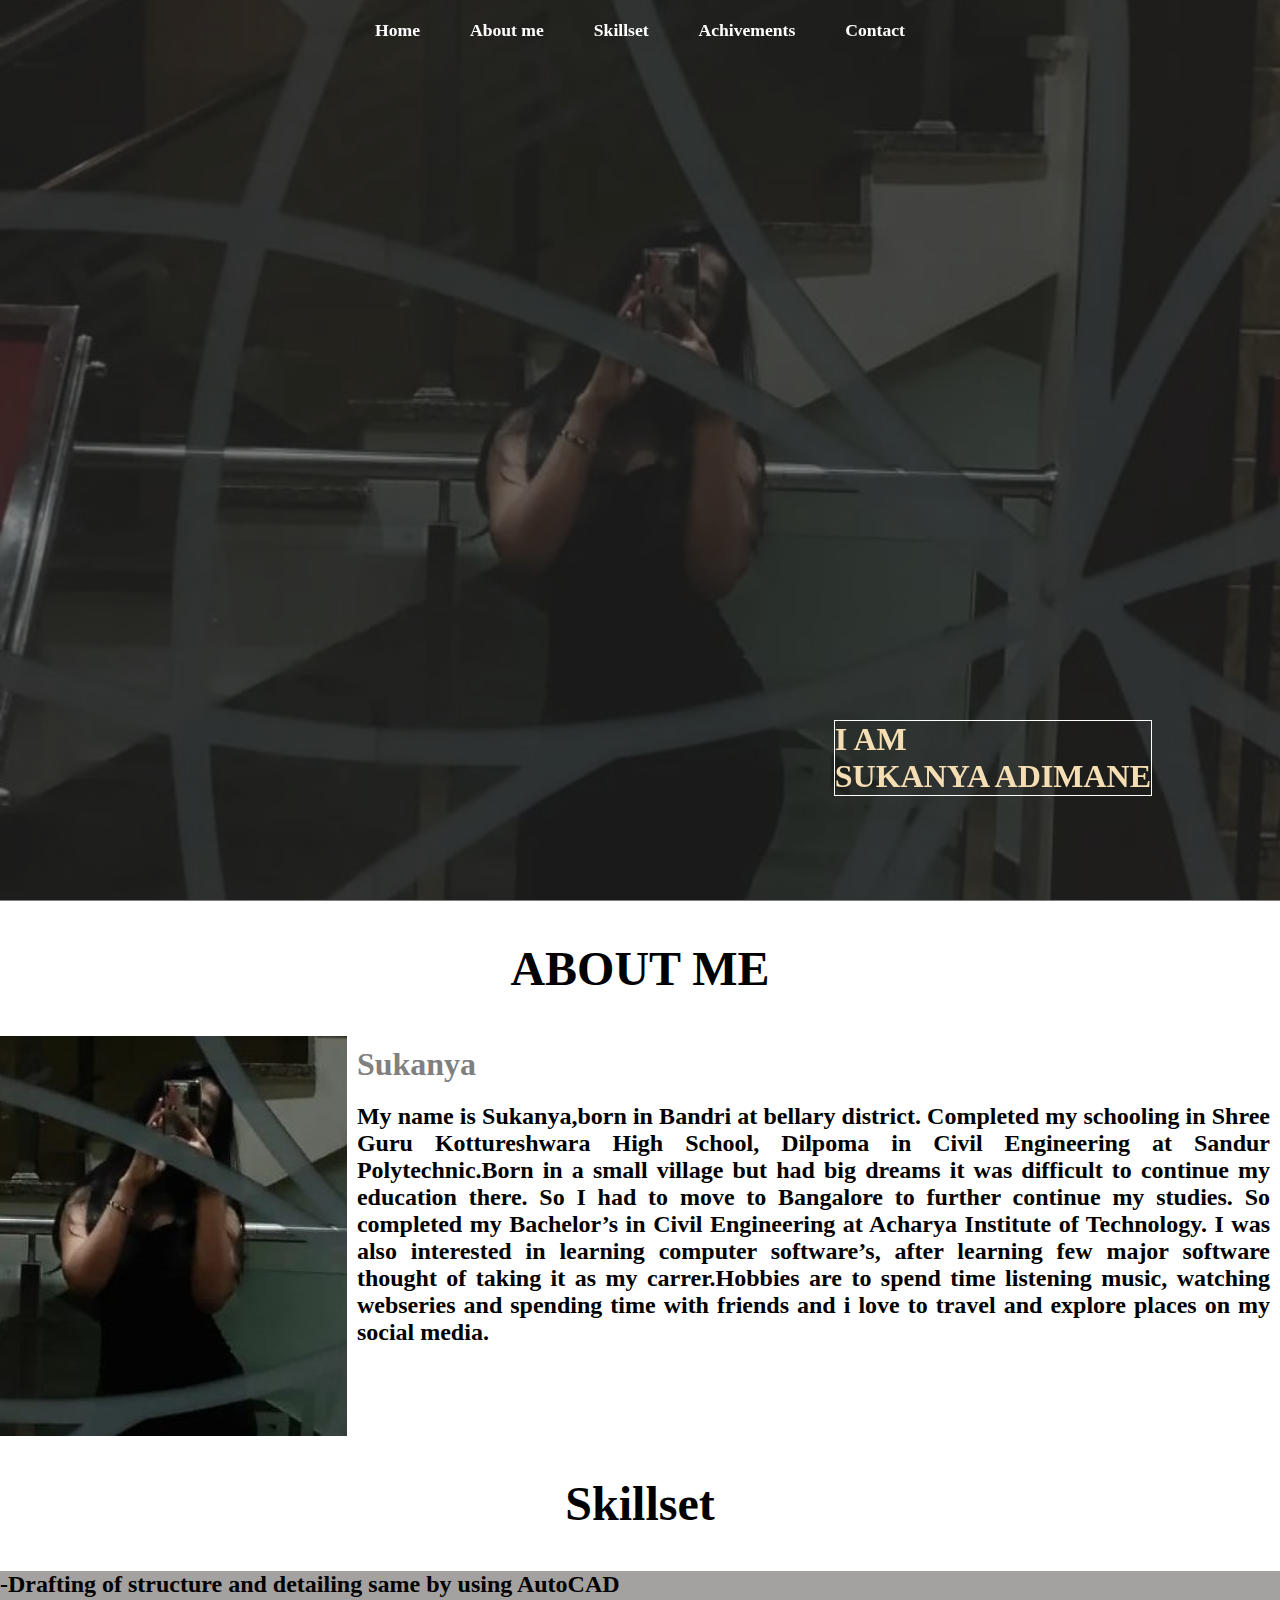
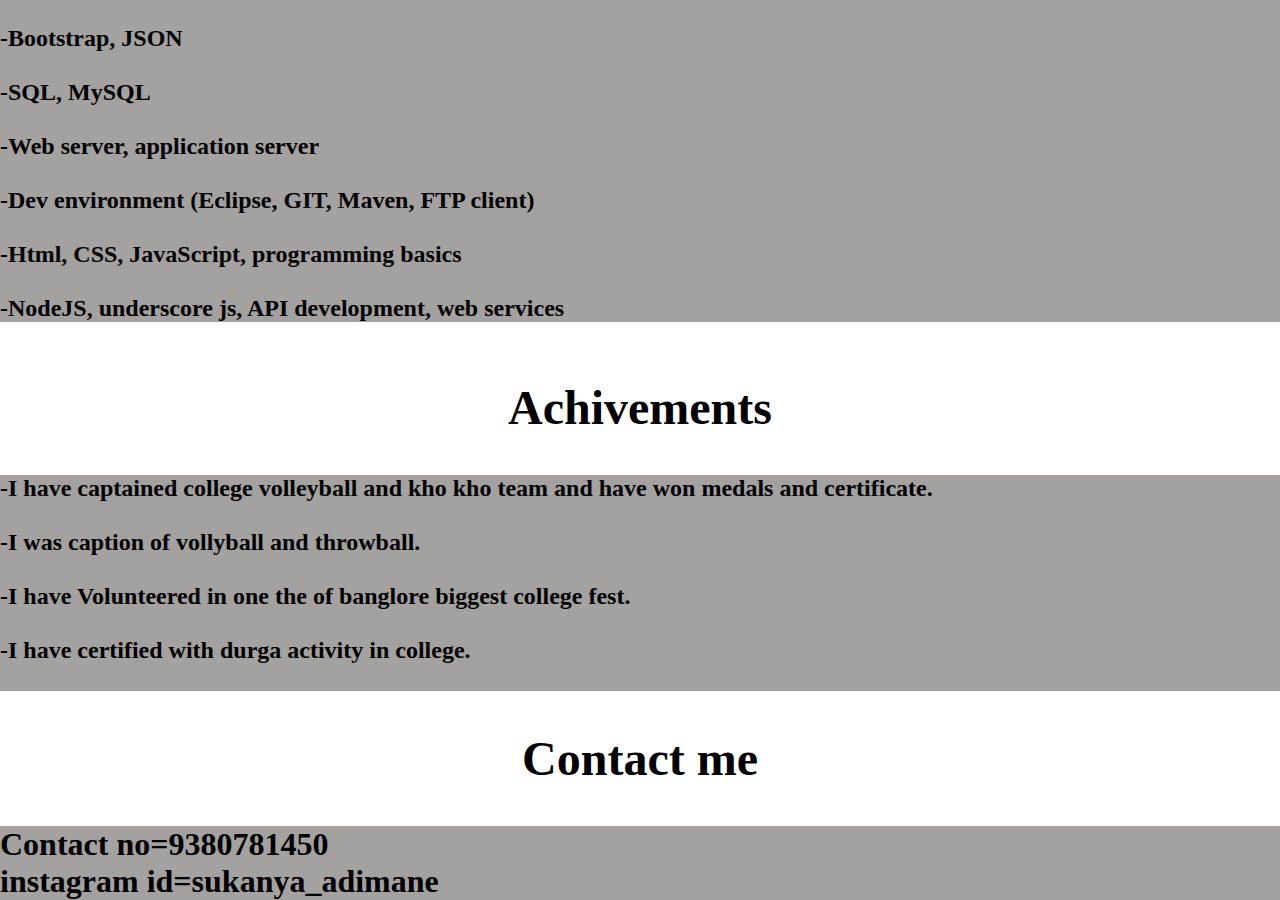
<file: index.html>
<!DOCTYPE html>
<html lang="en">
<head>
    <meta charset="UTF-8">
    <meta http-equiv="X-UA-Compatible" content="IE=edge">
    <meta name="viewport" content="width=device-width, initial-scale=1.0">
    <title>Document</title>
    <link rel="stylesheet" href="style.css">
   
</head>
<body>
    <nav class="navbar">
        <ul>
            <li  id="activemenu"><a href="index.html">Home</a></li>
            <li><a href="about.html">About me</a></li>
            <li><a href="skill.html">Skillset</a></li>
            <li><a href="Achive.html">Achivements</a></li>
            <li><a href="contact.html">Contact</a></li>
        </ul>
    </nav>
    <section id="home">
        <div class="main">
            <h1 style="color:wheat;"class="heading">I AM <br> SUKANYA  ADIMANE </h1>
        </div>
    </section>
    <section id="About me">
        <h1 class="headings">ABOUT ME</h1>
        <div id="pic">
           <img src="img1 - 1234.jpg"alt="">
             <div id="intro">
                <h1 style="color: gray;"> Sukanya </h1>
                
                  <h2> My name is Sukanya,born in Bandri at bellary district.
                    Completed my schooling in Shree Guru Kottureshwara High School,
                    Dilpoma in Civil Engineering at Sandur Polytechnic.Born in a small village 
                    but had big dreams it was difficult to continue my education there.
                    So I had to move to Bangalore to further continue my studies.
                    So completed my Bachelor’s in Civil Engineering at Acharya Institute of Technology.
                    I was also interested in learning computer software’s, after learning few major software
                    thought of taking it as my carrer.Hobbies are to spend time listening music,
                    watching webseries and spending time with friends and i love to travel and explore 
                places on my social media.</h2>

            </div>
        </div>
    </section>
    <section id="Skillset">
        <h1 class="headings">Skillset</h1>
        <h2 style="background-color: rgb(164, 161, 161);">-Drafting of structure and detailing same by using AutoCAD<br><br>
        -Bootstrap, JSON<br><br>
        -SQL, MySQL<br><br>
        -Web server, application server<br><br>
        -Dev environment (Eclipse, GIT, Maven, FTP client)<br><br>
        -Html, CSS, JavaScript, programming basics <br><br>
        -NodeJS, underscore js, API development, web services<br></h2><br>
    </section>

<section id="Achivements">
        
            <h1 class="headings">Achivements</h1>
            <div class="Achivements">
                <h2 style="background-color: rgb(164, 161, 161);">-I have captained college volleyball and kho kho team and have won medals and certificate.<br><br>
                -I was caption of vollyball and throwball.<br><br> 
                -I have Volunteered in one the of banglore biggest college fest.<br><br>
                -I have certified with durga activity in college.<br><br></h2>

            </div>
        
        
    </section>
    <section id="Contact me">
        <h1 class="headings">Contact me</h1>
        <div class="Contact me"></div>
        <h1 style="background-color: rgb(164, 161, 161);">Contact no=9380781450<br>
        instagram id=sukanya_adimane<br></h1>

    </section>
    </body>
    </html>
</file>
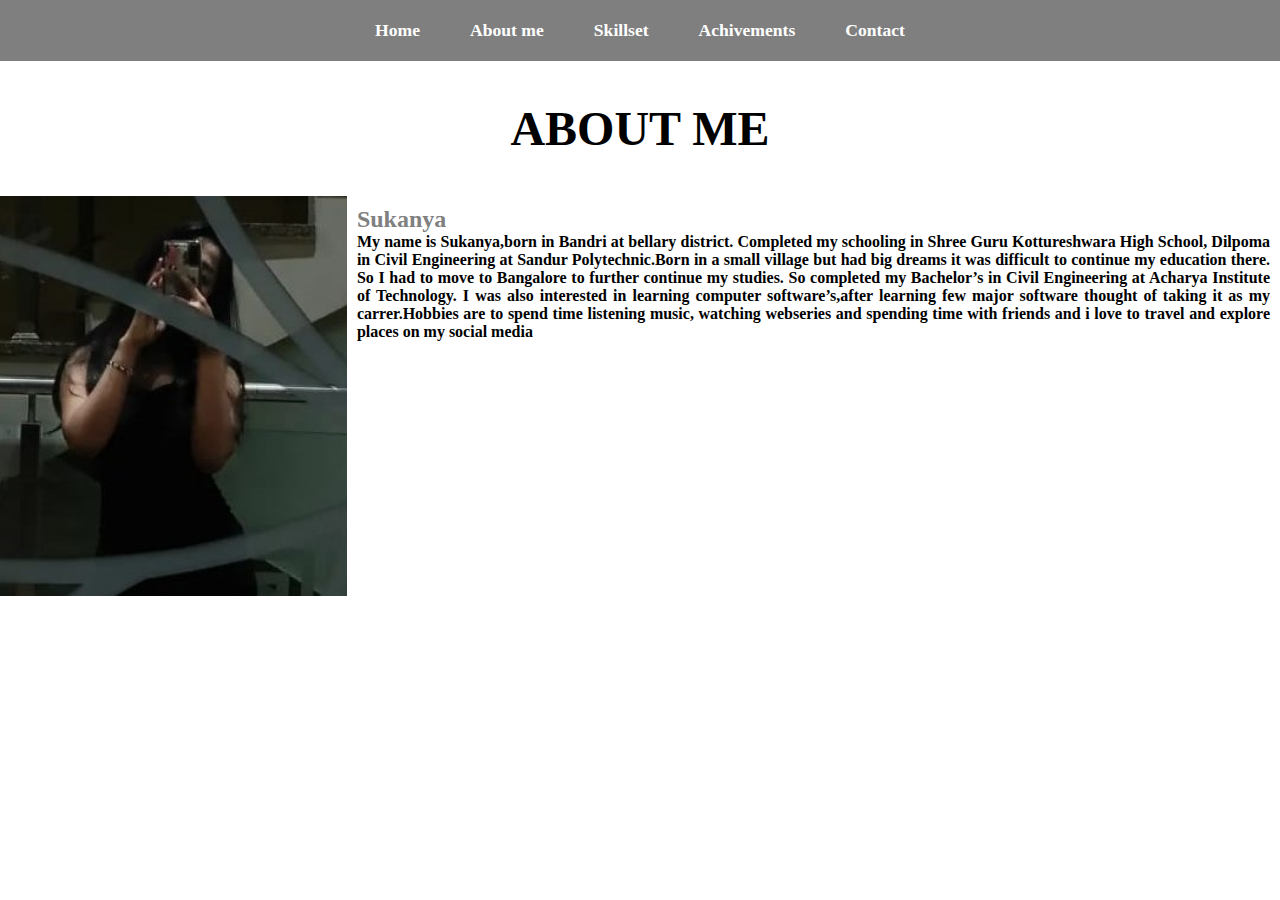
<file: about.html>
<!DOCTYPE html>
<html lang="en">
<head>
    <meta charset="UTF-8">
    <meta http-equiv="X-UA-Compatible" content="IE=edge">
    <meta name="viewport" content="width=device-width, initial-scale=1.0">
    <title>Document</title>
    <link rel="stylesheet" href="style.css">
</head>
<body>
    <nav class="navbar">
        <ul>
            <li ><a href="index.html">Home</a></li>
            <li id="activemenu"><a href="about.html">About me</a></li>
            <li><a href="skill.html">Skillset</a></li>
            <li><a href="Achive.html">Achivements</a></li>
            <li><a href="contact.html">Contact</a></li>
        </ul>
    </nav>
    <section id="About me">
        <h1 class="headings">ABOUT ME</h1>
        <div id="pic">
           <img src="img1 - 1234.jpg"alt="">
             <div id="intro">
                <h2 style="color: gray;">Sukanya </h2>
                <h4>My name is Sukanya,born in Bandri at bellary district.
                    Completed my schooling in Shree Guru Kottureshwara High School,
                    Dilpoma in Civil Engineering at Sandur Polytechnic.Born in a small village 
                    but had big dreams it was difficult to continue my education there.
                    So I had to move to Bangalore to further continue my studies.
                    So completed my Bachelor’s in Civil Engineering at Acharya Institute of Technology.
                    I was also interested in learning computer software’s,after learning few major software
                    thought of taking it as my carrer.Hobbies are to spend time listening music,
                    watching webseries and spending time with friends and i love to travel and explore 
                places on my social media</h4>
            </div>
        </div>
    </section>
</body>
</html>
</file>
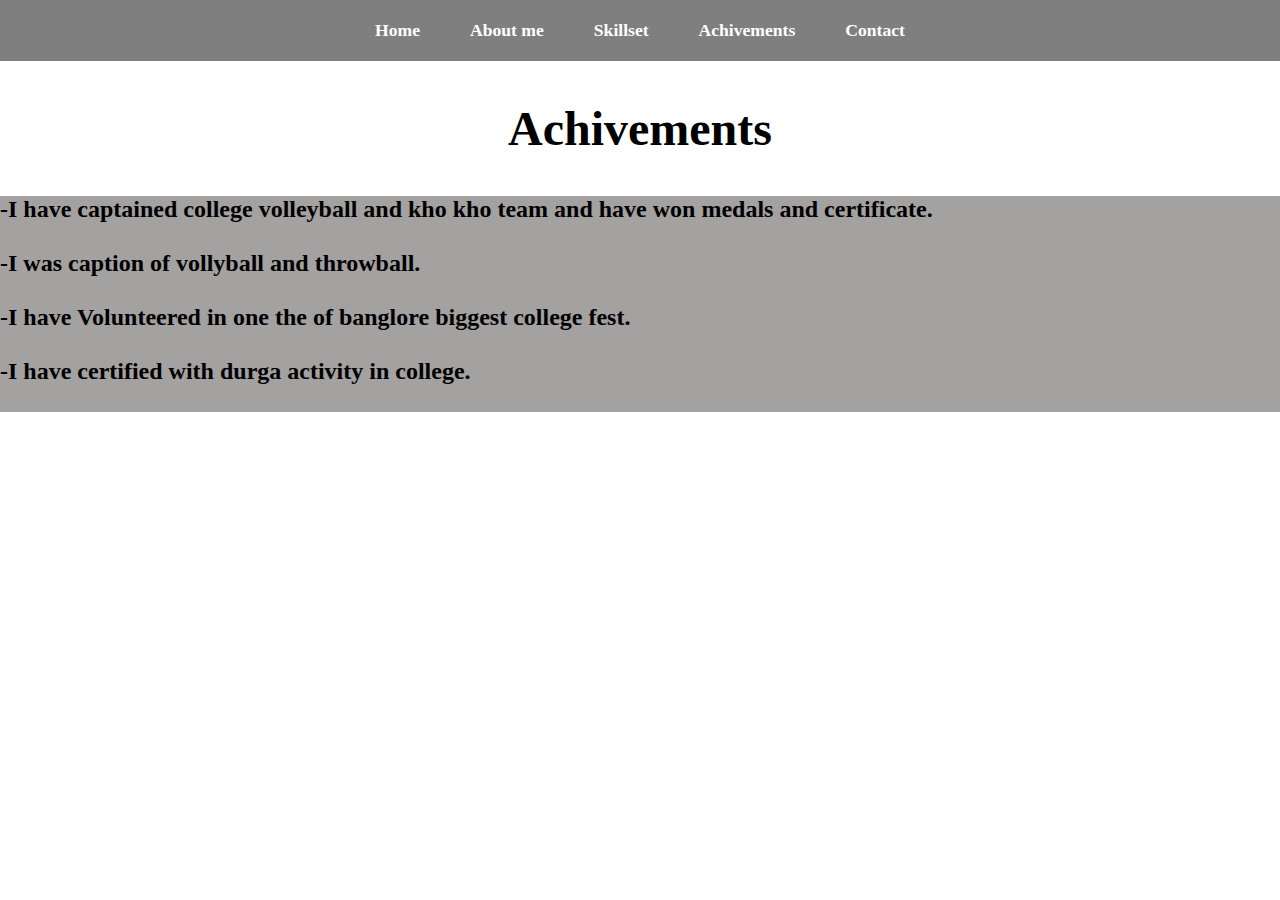
<file: Achive.html>
<!DOCTYPE html>
<html lang="en">
<head>
    <meta charset="UTF-8">
    <meta http-equiv="X-UA-Compatible" content="IE=edge">
    <meta name="viewport" content="width=device-width, initial-scale=1.0">
    <title>Document</title>
    <link rel="stylesheet" href="style.css">
</head>
<body>
    <nav class="navbar">
        <ul>
            <li id="activemenu"><a href="index.html">Home</a></li>
            <li><a href="about.html">About me</a></li>
            <li><a href="skill.html">Skillset</a></li>
            <li id="activemenu"><a href="Achive.html">Achivements</a></li>
            <li><a href="contact.html">Contact</a></li>
        </ul>
    </nav>
    
    

<section id="Achivements">
        
            <h1 class="headings">Achivements</h1>
            <div class="Achivements">
                <h2 style="background-color: rgb(164, 161, 161);">-I have captained college volleyball and kho kho team and have won medals and certificate.<br><br>
                -I was caption of vollyball and throwball.<br><br> 
                -I have Volunteered in one the of banglore biggest college fest.<br><br>
                -I have certified with durga activity in college.<br><br></h2>

            </div>
        
        
    
</body>
</html>
</file>
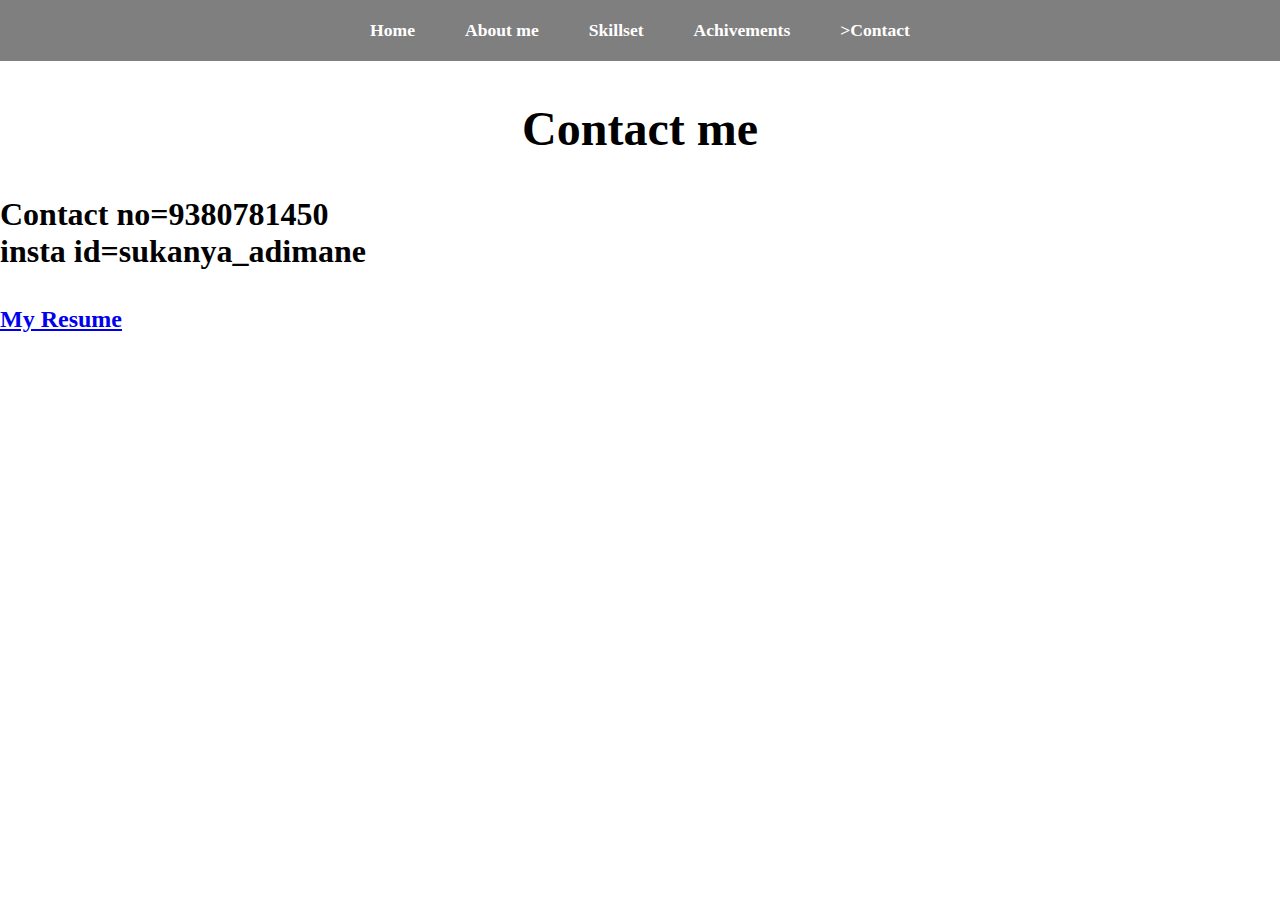
<file: contact.html>
<!DOCTYPE html>
<html lang="en">
<head>
    <meta charset="UTF-8">
    <meta http-equiv="X-UA-Compatible" content="IE=edge">
    <meta name="viewport" content="width=device-width, initial-scale=1.0">
    <title>Document</title>
    <link rel="stylesheet" href="style.css">
</head>
<body>
    <nav class="navbar">
        <ul>
            <li id="activemenu"><a href="index.html">Home</a></li>
            <li><a href="about.html">About me</a></li>
            <li><a href="skill.html">Skillset</a></li>
            <li><a href="Achive.html">Achivements</a></li>
            <li id="activemenu"><a href="contact.html">>Contact</a></li>
        </ul>
    </nav>
    
    <section id="Contact me">
        <h1 class="headings">Contact me</h1>
        <div class="Contact me"></div>
        <h1>Contact no=9380781450</h1>
        <h1>insta id=sukanya_adimane</h1>
        <br/><br/>
        <h2><a href="sukku resume (1).pdf">My Resume</a></h2>

    </section>
    </body>
    </html>
    
</body>
</html>
</file>
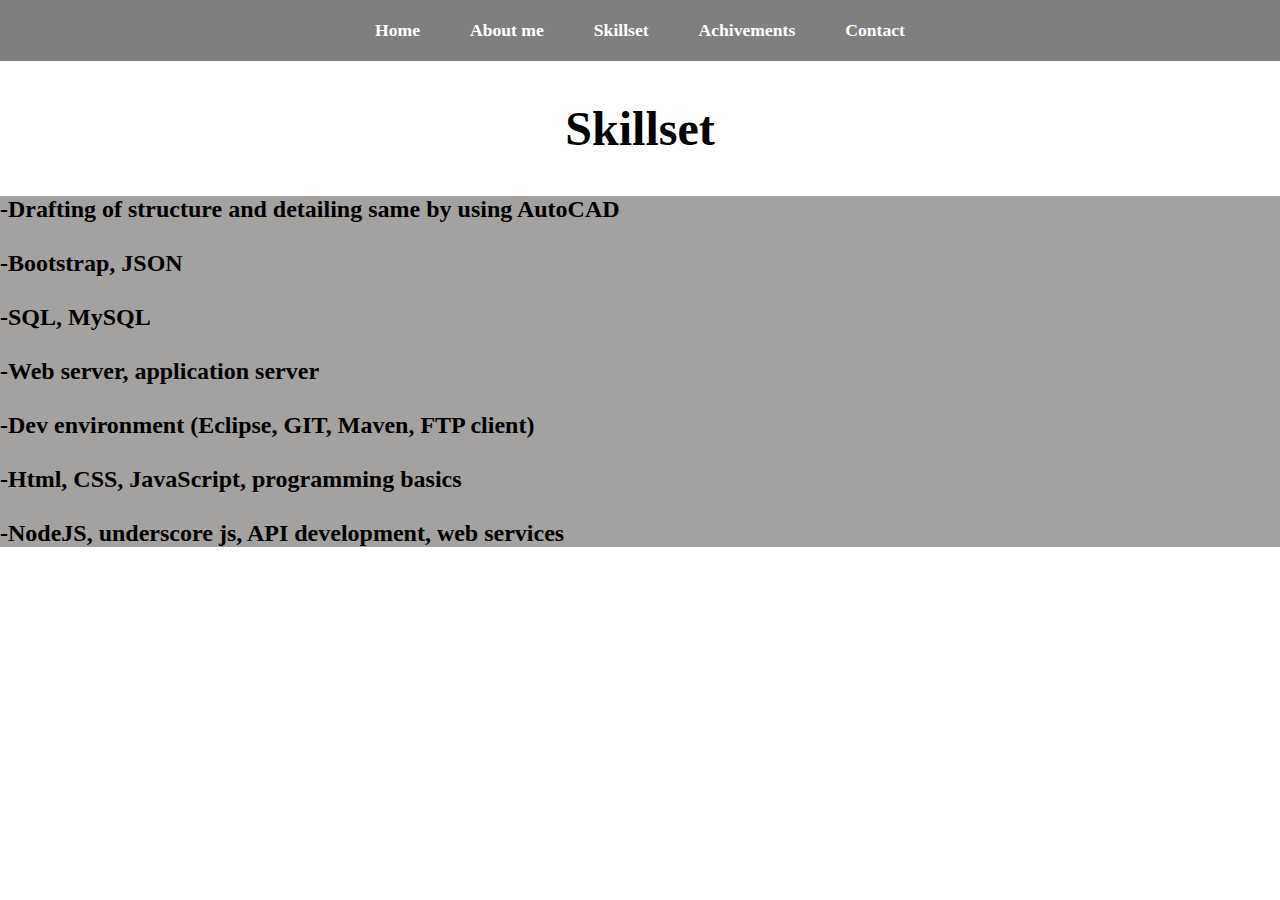
<file: skill.html>
<!DOCTYPE html>
<html lang="en">
<head>
    <meta charset="UTF-8">
    <meta http-equiv="X-UA-Compatible" content="IE=edge">
    <meta name="viewport" content="width=device-width, initial-scale=1.0">
    <title>Document</title>
    <link rel="stylesheet" href="style.css">
</head>
<body>
    <nav class="navbar">
        <ul>
            <li ><a href="index.html">Home</a></li>
            <li><a href="about.html">About me</a></li>
            <li id="activemenu"><a href="skill.html">Skillset</a></li>
            <li><a href="Achive.html">Achivements</a></li>
            <li><a href="contact.html">Contact</a></li>
        </ul>
    </nav>
    <section id="Skillset">
        <h1 class="headings">Skillset</h1>
        <h2 style="background-color: rgb(164, 161, 161);">-Drafting of structure and detailing same by using AutoCAD<br><br>
        -Bootstrap, JSON<br><br>
        -SQL, MySQL<br><br>
        -Web server, application server<br><br>
        -Dev environment (Eclipse, GIT, Maven, FTP client)<br><br>
        -Html, CSS, JavaScript, programming basics <br><br>
        -NodeJS, underscore js, API development, web services<br></h2><br>
    </section>

</body>
</html>
</file>
<file: style.css>
*{
    margin: 0;
    padding: 0;
    box-sizing: border-box;
}
html{
    scroll-behavior: smooth;
}
.navbar{
    display: flex;
    justify-content: center;
    align-items: center;
    background-color:rgba(0, 0, 0, 0.5);
    position: sticky;
    top: 0;

}
.navbar ul{
    display: flex;
    list-style: none;
    margin: 20px 0px;

}
.navbar ul li{
    font-family: century;
    font-size: 1.1rem;
    font-weight: bold;
}
.navbar ul li a{
    text-decoration: none;
    color:white ;
    padding:8px 25px ;
    transition: all .5s ease;
}
.navbar ul li a:hover{
    background-color: white;
    color: black;
    box-shadow: 0 0 10px white;
}
#home{
    display:flex ;
    flex-direction:column ;
    background-color: rgba(0, 0, 0, 0.5);
    height: 840px;
    justify-content: center;
    align-items: center;
    color: aliceblue;
}
#home::before{
    content: "";
    position:absolute ;
    top:0 ;
    right:0 ;
    background:url("img1.jpg") no-repeat center center/cover;
    height: 900px;
    width: 100%;
    z-index: -1;
    opacity: 0.8; 
}
.main{
    display:flex ;
    flex-direction:column ;
    border: 1px solid white;
    align-items: center;
    position: absolute;
    top:80% ;
    right:10% ;
}
.headings {
    font-family: century;
    font-size: 3rem;
    text-align: center;
    margin: 40px 0px;
}
#About {
    display:flex;
    flex-direction: column;
    box-sizing: border-box;
    padding: 20px;
    margin-bottom: 50px;
}
#pic{
    display: flex;
}
#pic img{
    width: 575px;
    height:400px ;
}
#intro{
    display: flex;
    flex-direction: column;
    text-align:justify;
    padding: 10px;
}
#intro h1{
    font-size:2rem ;
    margin-bottom:20px ;
}
</file>
